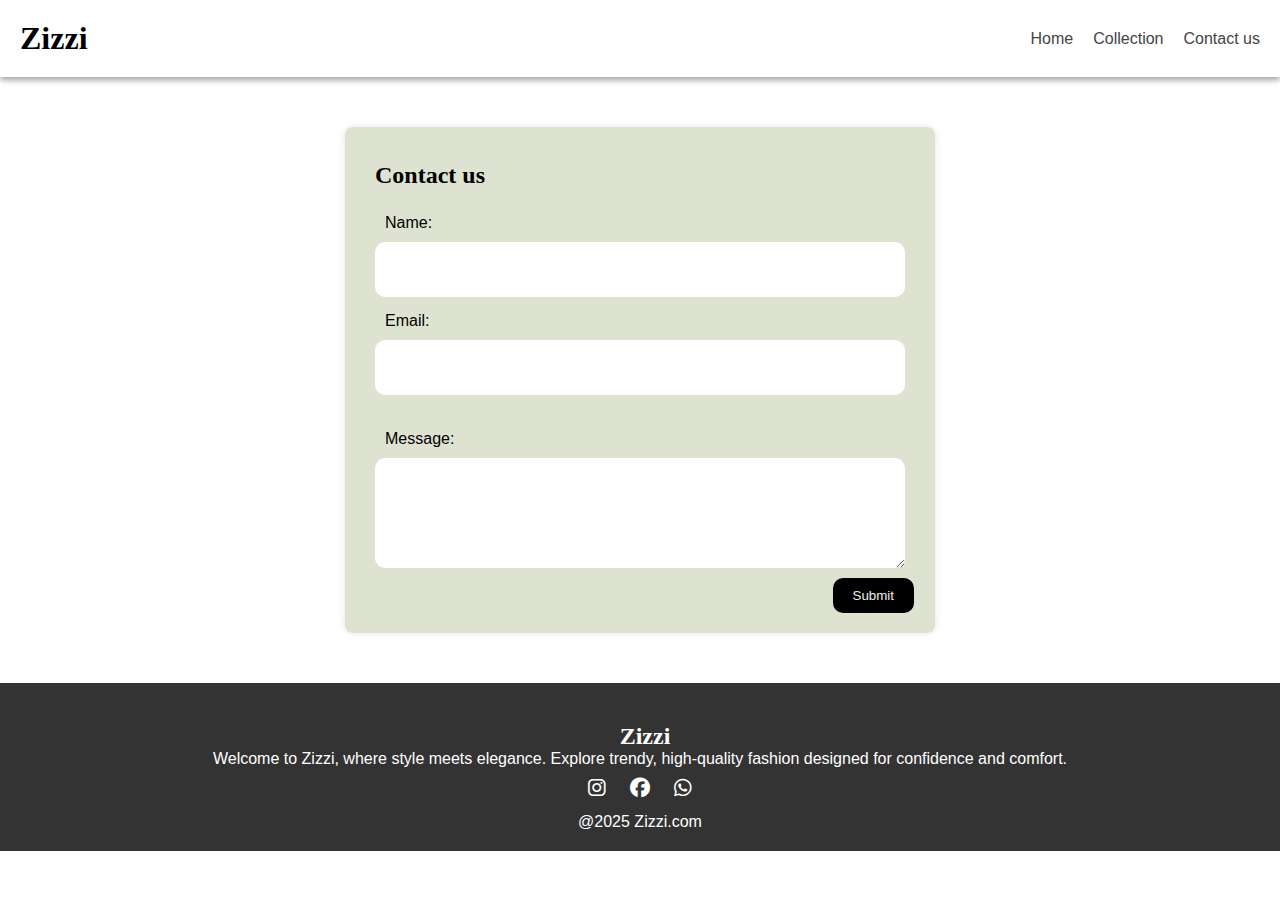
<file: Zizzi E-Commerce/contact.html>
<html lang="en">

<head>
    <meta charset="UTF-8">
    <meta name="viewport" content="width=device-width, initial-scale=1.0">
    <title>Zizzi</title>

    <!--Google fonts-->
    <link rel="preconnect" href="https://fonts.googleapis.com">
    <link rel="preconnect" href="https://fonts.gstatic.com" crossorigin>
    <link
        href="https://fonts.googleapis.com/css2?family=Abel&family=Poppins:ital,wght@0,100;0,200;0,300;0,400;0,500;0,600;0,700;0,800;0,900;1,100;1,200;1,300;1,400;1,500;1,600;1,700;1,800;1,900&family=Roboto+Serif:ital,opsz,wght@0,8..144,100..900;1,8..144,100..900&display=swap"
        rel="stylesheet">
    <!--My CSs-->
    <link rel="stylesheet" href="style.css">
    <!--Font Awesome Icons-->
    <link rel="stylesheet" href="https://cdnjs.cloudflare.com/ajax/libs/font-awesome/6.7.2/css/all.min.css"
        integrity="sha512-Evv84Mr4kqVGRNSgIGL/F/aIDqQb7xQ2vcrdIwxfjThSH8CSR7PBEakCr51Ck+w+/U6swU2Im1vVX0SVk9ABhg=="
        crossorigin="anonymous" referrerpolicy="no-referrer" />

</head>

<body>
    <!--Nav Bar-->
    <nav class="navbar">
        <h1>Zizzi</h1>
        <div class="navbar-links">
            <p class="navbar-link"><a href="index.html">Home</a></p>
            <p class="navbar-link"><a href="collection.html">Collection</a></p>
            <p class="navbar-link"><a href="contact.html">Contact us</a></p>
        </div>
        <div class="navbar-menu_toggle" onclick="shownavbar()">
            <i class="fa-solid fa-bars"></i>
        </div>
    </nav>
    <!--Side nav bar-->
    <div class="side-navbar">
        <p style="text-align: right;">
            <i class="fa-solid fa-xmark" onclick="closenavbar()"></i>
        </p>
        <div class="side-navbar-links">
            <p class="side-navbar-link"><a href="index.html">Home</a></p>
            <p class="side-navbar-link"><a href="collection.html">Collection</a></p>
            <p class="side-navbar-link"><a href="contact.html">Contact us</a></p>
        </div>
    </div>

    <!--Contact Section-->

    <div class="contact-section">
        <h2>Contact us</h2>
        <div class="contact-element">
            <p>Name:</p>
            <input type="text">
            <p>Email:</p>
            <input type="text">
        </div>
        <div class="contact-element">
            <p>Message:</p>
            <textarea placeholder="Write Something"> </textarea>
        </div>
        <button onclick="contactsubmit()">Submit</button>
    </div>
  <section>
<!--<div class="container">
    <h1>Contact</h1>
    <form action="#" method="post">
        <label for="name">Name:</label>
        <input type="text" id="name" name="name" required>

        <label for="email">Email:</label>
        <input type="email" id="email" name="email" required>

        <label for="subject">Subject:</label>
        <input type="text" id="subject" name="subject" required>

        <label for="message">Message:</label>
        <textarea id="message" name="message" required></textarea>

        <button type="submit">Send Message</button>
    </form>

    <div class="contact-info">
        <p>For immediate assistance, call us at: <strong>+1 (123) 456-7890</strong></p>
        <p>Email us at: <strong>support@grocerystore.com</strong></p>
        <p>Address: 123 Grocery Lane, Cityville, State, 12345</p>
    </div>
</div>-->
</section>


    <!--Footer-->
    <div class="footer">
        <div class="footer-container">
            <div class="footer-box-1">
                <h2 class="">Zizzi</h2>
                <p>Welcome to Zizzi, where style meets elegance. Explore trendy, high-quality fashion designed for confidence and comfort.</p>

                <div class="footer-icon-container">
                 
                    <i  class="fa-brands fa-instagram"   style="color: #fff;"></i>
                    <i class="fa-brands fa-facebook" style="color: #fff;"></i>
                    <i class="fa-brands fa-whatsapp" style="color: #fff;"></i>

                </div>
            </div>
        </div>
        <p>@2025 Zizzi.com </p>
    </div>
</body>
<script src="index.js"></script>
<script src="collection.js"></script>

</html>
</file>
<file: Zizzi E-Commerce/style.css>
*{
    padding: 0;
    margin: 0;
}
:root{ 
    --color-white: #fff;
    --color-black: #000;
    --color-dark: #111;
    --color-dark2: #495671;
    --color-blue: #0070d2;
    --color-dark-blue: #005b8d;
    --color-green: #008827;
    --color-primary: #00a1e0;
    --color-red: #fb321a;
    --color-success: var(--color-green);
    --color-danger: var(--color-red);
    --color-light-blue: #7ed0ee;
    --color-light-green: #dee3d1;
    --color-transparent: transparent;
    --skin-body-font: Roboto, sans-serif;
    --skin-body-title: Elgoc, serif;
    --color-grey1: #f9f9f9;
    --color-grey2: #eee;
    --color-grey3: #ccc;
    --color-grey4: #999;
    --color-grey5: #666;
    --color-grey6: #444;
    --color-grey7: #222;
    --color-grey8: #333;
    --color-grey9: #848484;
}
 body{
    font-family: Elgoc ,serif;
    
 }
 p{
    font-family: Roboto,sans-serif;
 }
 .navbar{
     display: flex;
     justify-content:space-between;
     align-items: center;
     padding:20px;
     box-shadow: rgba(0, 0, 0, 0.16) 0px 3px 6px, rgba(0, 0, 0, 0.23) 0px 3px 6px;

 }
 .navbar-links{
   
      display: flex;
      column-gap:20px ;
 }
 .navbar-links a{
    text-decoration:none;
    color:var(--color-grey6);
 }
 .navbar-links a:hover{
    text-decoration:underline;
    color:var(--color-grey5);
 }
 .navbar-menu_toggle{
    display: none;
 }

/*side navbar*/
.side-navbar{
   background-color:var(--color-grey5); 
   width:40%;
   height: 100%;
   position:fixed;
   top: 0;
   left:-60%;
   padding:20px;
   color:#dee3d1 ;
   transition: 1.5s;
}

.side-navbar-link{
    margin-bottom:30px;
}
.side-navbar-links a{
  text-decoration: none;
  color: #fff;
}
 .side-navbar-links a:hover{
     text-decoration: underline;
 } 
/*Header*/
.header{
    display: flex;
    justify-content: center;
    gap: 50px;
   padding: 50px;
}
.header button{
    padding-left: 20px;
    padding-right: 20px;
    padding-bottom: 10px;
padding-top: 10px;
margin-top: 10px;
 background-color:#000;
 color:#eee;
}

/*Service*/
.service{
    padding: 20px;
}
.service-container-1{
    display: flex;
    justify-content:space-between;
    align-items: center;
}

.service-container-2{
    display: flex;
    justify-content:space-between;
    align-items: center;
    gap: 10px;

}
.service-container-2 div{
    background-color: var(--color-grey3);
    border-radius: 5px;
    padding: 10px;

}
/*Arriaval*/
.Arrival-title h2{
 padding: 15px;
}
.new-arrival{
    display: flex;
    justify-content: space-around;
    flex-wrap: wrap;
    
}
.new-arrival-container{
    position: relative;
    flex-basis: 20%;
    margin: 10px;
    
}

.new-arrival button{
    padding: 0.8rem;
  position: absolute;
  top: 60%;
  left: 20%;
  border: none;
  border-radius: 0.8rem;
}
 .news{
    display: flex;
    flex-direction: column;
    align-items: center;
    text-align: center;
    margin-top: 20px;
   
    
 }

 .news input{
    padding: 11px;
 width:88vw;
 margin-bottom:10px;
 border: solid black 3px;
 }
 .news button{
    margin-top: 10px;
    color:#fff ;
    background-color: #000;
    border-radius: 10px;
    padding: 10px;
 }

 .footer
{
    margin-top:20px ;
    color: #fff;
    background-color:var(--color-grey8);
    padding: 20px;  
}
.footer p{
    text-align: center;
    
}
.footer-container{
    text-align: center;
     padding: 5px;
}
.footer-icon-container i{
    padding: 10px;
    font-size: 20px;
   cursor: pointer; 
}
.footer-icon-container i:hover{
    box-shadow: #005b8d;
}


/*Collection*/ /*Products*/
.product-section{
 margin-top: 20px;
}
.product-search{
    width: 80%;
    border: solid black 2px;
    border-radius: 20px;
    display: flex;
    justify-content: space-between;
    align-items: center;
    padding: 10px;
    margin: auto;
}
.product-search input{
     border:none ;
     background-color: transparent;
     width: 100%;
}
.product-search input:focus{
  outline: none;
}
.products{
  padding: 20px;
  display: flex;
  gap: 10px;
  flex-wrap: wrap;
  justify-content: space-around;
}
.products-box{
    text-align: center;
    flex-basis: 20%;
}
.products-box img{
    border-radius: 13px;
}
.products-box button{
    
    margin-top: 10px;
    color: white;
    background-color:var(--color-grey7);
    padding: 1.0em 1rem 1.0rem 1.0rem;
    border: none;
  
}


/*cONTACT US SECTION*/
 .contact-section{
    max-width: 550px;
    height:auto;
    padding:20px;
    margin-top: 20px;  
    background-color: var(--color-light-green); 
    margin-left: 30%;
    margin: 50px auto;
    padding: 20px;
    border-radius: 8px;
    box-shadow: 0 0 10px rgba(0, 0, 0, 0.1); 
    
 }
 .contact-element{
    padding: 10px;
    align-content: center;
    justify-content: space-around;
    flex-wrap: wrap;
 }
 .contact-element p ,h2{
    margin-left: 10px;
    margin-top: 15px;
 }
.contact-element input{
    display: flex;
    border: none;
    margin-top: 10px;
    padding: 20px;
    width: 100%;
    border-radius: 10px;
    outline: none;
}
.contact-element textarea{
    display: flex;
    margin-top: 10px;
    width: 100%;
    height:auto;
    border-radius: 10px;
    padding: 40px;
    border: none;
    outline: none;
}
.contact-section button{
    background-color:var(--color-black);
    color: #eee;
    padding-left:20px ;
    padding-right: 20px;
    padding-top:10px;
    padding-bottom: 10px;  
  border: none;
  border-radius:10px;
  margin-left:85%;
  cursor: pointer;
}
 .contact-section button:hover{
    background-color: #2e2e2e;
    box-shadow: #848484 0rem 0rem 1rem 0rem var(0,0,0,0.1);
 }
  /*
.container {
   max-width: 600px;
    margin: 50px auto;
    padding: 20px;
    background-color: #fff;
    border-radius: 8px;
    box-shadow: 0 0 10px rgba(0, 0, 0, 0.1);
}
h1 {
    text-align: center;
    color: #333;
}
label {
    display: block;
    margin-bottom: 8px;
    font-weight: bold;
    color: #555;
}
input[type="text"], input[type="email"], textarea {
    width: 100%;
    padding: 10px;
    margin-bottom: 20px;
    border: 1px solid #ccc;
    border-radius: 4px;
    font-size: 16px;
}
textarea {
    resize: vertical;
    height: 150px;
}
button {
    display: block;
    width: 100%;
    padding: 10px;
    background-color: #28a745;
    color: #fff;
    border: none;
    border-radius: 4px;
    font-size: 16px;
    cursor: pointer;
}
button:hover {
    background-color: #218838;
}
.contact-info {
    margin-top: 20px;
    text-align: center;
    color: #555;
}
.contact-info p {
    margin: 5px 0;
}*/

 /*Media Query*/

@media screen and (max-width:700px) {
    .navbar-menu_toggle{
        display: block;
    }
    .navbar-links{
        display: none;
    }
    .header-image{
        display: none;
    }
    .service-container-1{
        display:none;
    }
    .service-container-2{
      flex-direction: column;
    }   
}
 @media screen and(max-width:900px) {
     .contact-section{
        justify-items: center;
     }
 }
</file>
